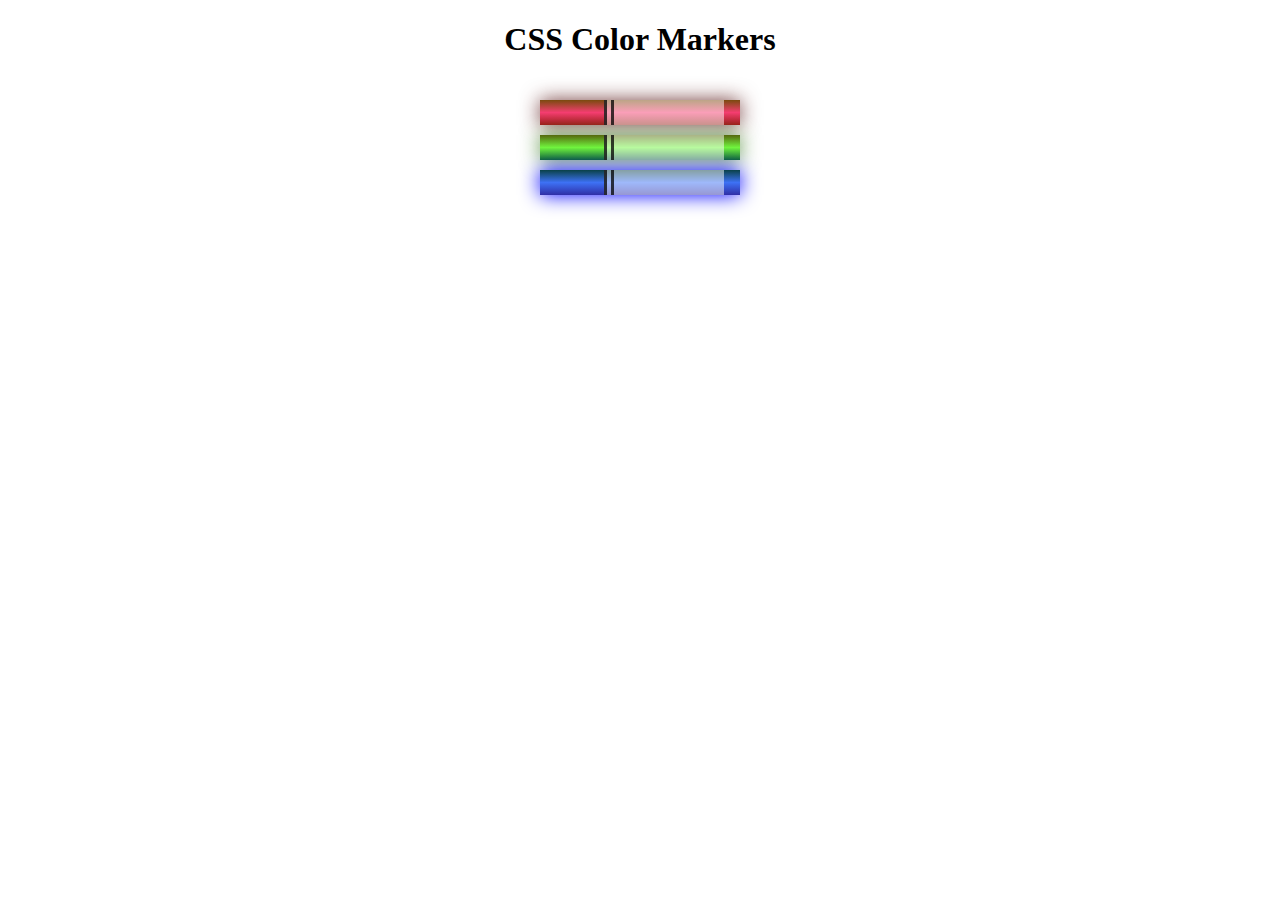
<file: color_markers/index.html>
<!DOCTYPE html>
<html lang="en">
  <head>
    <meta charset="utf-8">
    <meta name="viewport" content="width=device-width, initial-scale=1.0">
    <title>Colored Markers</title>
    <link rel="stylesheet" href="styles.css">
  </head>
  <body>
    <h1>CSS Color Markers</h1>
    <div class="container">
      <div class="marker red">
        <div class="cap"></div>
        <div class="sleeve"></div>
      </div>
      <div class="marker green">
        <div class="cap"></div>
        <div class="sleeve"></div>
      </div>
      <div class="marker blue">
        <div class="cap"></div>
        <div class="sleeve"></div>
      </div>
    </div>
  </body>
</html>
</file>
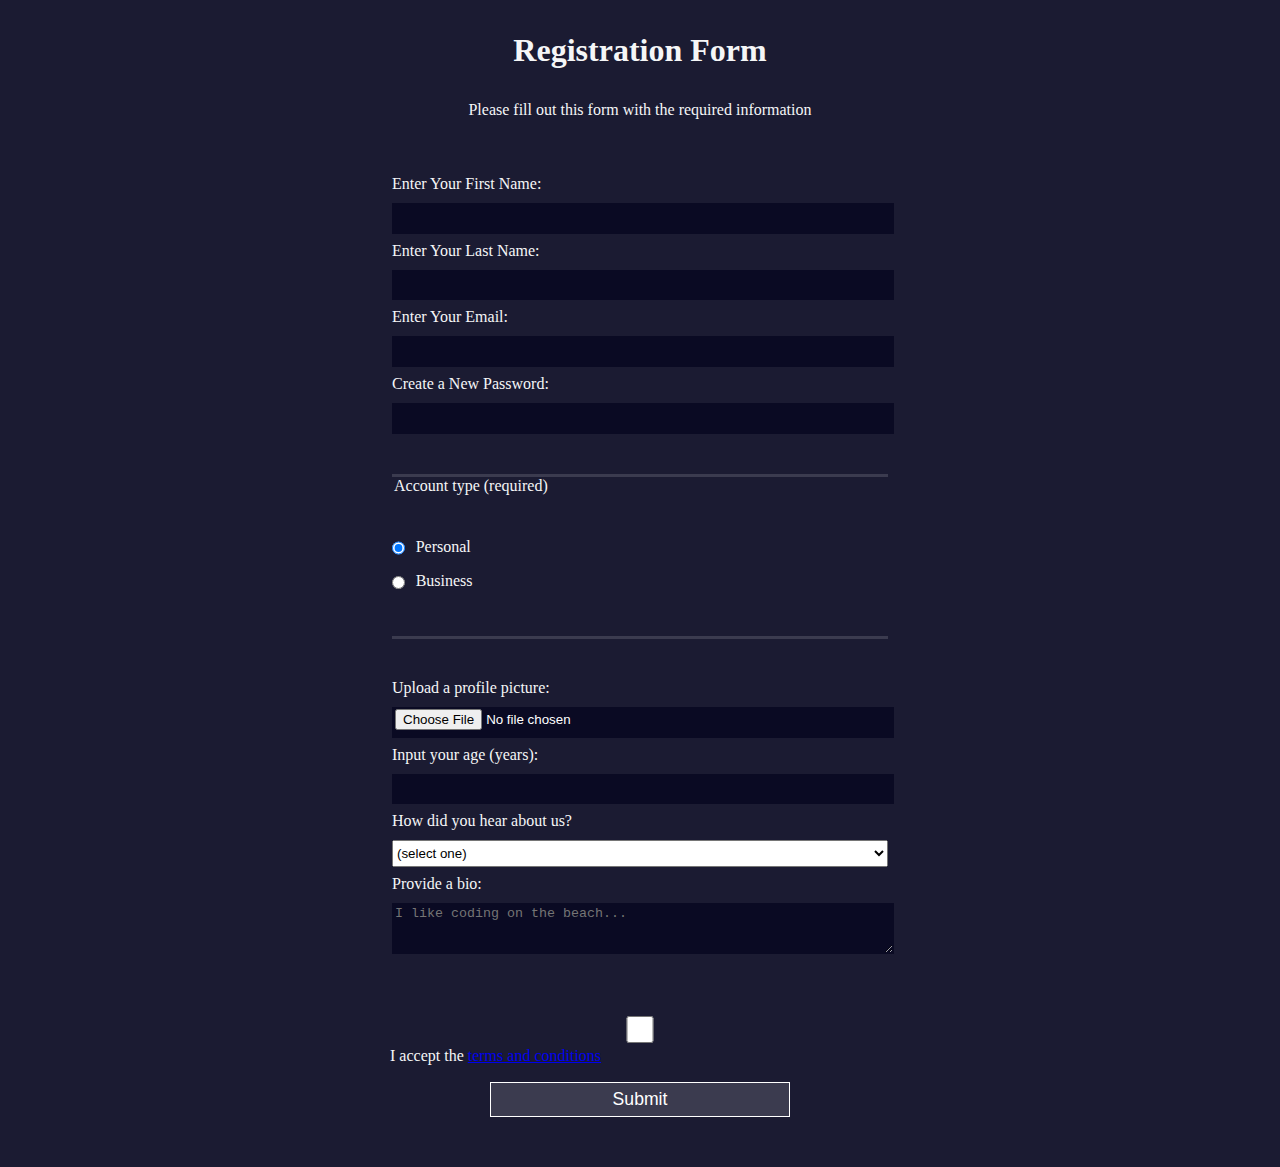
<file: registiration_form/index.html>
<!DOCTYPE html>
<html lang="en">
  <head>
    <meta charset="UTF-8">

    <meta name="viewport" content="width=device-width, initial-scale=1">

    <title>Registration Form</title>
    <link rel="stylesheet" href="styles.css" />
  </head>
  <body>
    <h1>Registration Form</h1>
    <p>Please fill out this form with the required information</p>
    <form method="post" action='https://register-demo.freecodecamp.org'>
      <fieldset>
        <label for="first-name">Enter Your First Name: <input id="first-name" name="first-name" type="text" required /></label>
        <label for="last-name">Enter Your Last Name: <input id="last-name" name="last-name" type="text" required /></label>
        <label for="email">Enter Your Email: <input id="email" name="email" type="email" required /></label>
        <label for="new-password">Create a New Password: <input id="new-password" name="new-password" type="password" pattern="[a-z0-5]{8,}" required /></label>
      </fieldset>
      <fieldset>
        <legend>Account type (required)</legend>
        <label for="personal-account"><input id="personal-account" type="radio" name="account-type" class="inline" checked /> Personal</label>
        <label for="business-account"><input id="business-account" type="radio" name="account-type" class="inline" /> Business</label>
      </fieldset>
      <fieldset>
        <label for="profile-picture">Upload a profile picture: <input id="profile-picture" type="file" name="file" /></label>
        <label for="age">Input your age (years): <input id="age" type="number" name="age" min="13" max="120" /></label>
        <label for="referrer">How did you hear about us?
          <select id="referrer" name="referrer">
            <option value="">(select one)</option>
            <option value="1">freeCodeCamp News</option>
            <option value="2">freeCodeCamp YouTube Channel</option>
            <option value="3">freeCodeCamp Forum</option>
            <option value="4">Other</option>
          </select>
        </label>
        <label for="bio">Provide a bio:
          <textarea id="bio" name="bio" rows="3" cols="30" placeholder="I like coding on the beach..."></textarea>
        </label>
      </fieldset>
      <label for="terms-and-conditions">
        <input id="terms-and-conditions" type="checkbox" required name="terms-and-conditions" /> I accept the <a href="https://www.freecodecamp.org/news/terms-of-service/">terms and conditions</a>
      </label>
      <input type="submit" value="Submit" />
    </form>
  </body>
</html>
</file>
<file: color_markers/styles.css>
h1 {
    text-align: center;
  }
  
  .container {
    background-color: rgb(255, 255, 255);
    padding: 10px 0;
  }
  
  .marker {
    width: 200px;
    height: 25px;
    margin: 10px auto;
  }
  
  .cap {
    width: 60px;
    height: 25px;
  }
  
  .sleeve {
    width: 110px;
    height: 25px;
    background-color: rgba(255, 255, 255, 0.5);
    border-left: 10px double rgba(0, 0, 0, 0.75);
  }
  
  .cap, .sleeve {
    display: inline-block;
  }
  
  .red {
    background: linear-gradient(rgb(122, 74, 14), rgb(245, 62, 113), rgb(162, 27, 27));
    box-shadow: 0 0 20px 0 rgba(83, 14, 14, 0.8);
  }
  
  .green {
    background: linear-gradient(#55680D, #71F53E, #116C31);
    box-shadow: 0 0 20px 0 #3B7E20CC;
  }
  .blue {
    background: linear-gradient(hsl(186, 76%, 16%), hsl(223, 90%, 60%), hsl(240, 56%, 42%));
    box-shadow: 0 0 20px 0 blue;
  }
</file>
<file: registiration_form/styles.css>
body {
    width: 100%;
    height: 100vh;
    margin: 0;
    background-color: #1b1b32;
    color: #f5f6f7;
    font-family: Tahoma;
    font-size: 16px;
  }
  
  h1, p {
    margin: 1em auto;
    text-align: center;
  }
  
  form {
    width: 60vw;
    max-width: 500px;
    min-width: 300px;
    margin: 0 auto;
    padding-bottom: 2em;
  }
  
  fieldset {
    border: none;
    padding: 2rem 0;
    border-bottom: 3px solid #3b3b4f;
  }
  
  fieldset:last-of-type {
    border-bottom: none;
  }
  
  label {
    display: block;
    margin: 0.5rem 0;
  }
  
  input,
  textarea,
  select {
    margin: 10px 0 0 0;
    width: 100%;
    min-height: 2em;
  }
  
  input, textarea {
    background-color: #0a0a23;
    border: 1px solid #0a0a23;
    color: #ffffff;
  }
  
  .inline {
    width: unset;
    margin: 0 0.5em 0 0;
    vertical-align: middle;
  }
  
  input[type="submit"] {
    display: block;
    width: 60%;
    margin: 1em auto;
    height: 2em;
    font-size: 1.1rem;
    background-color: #3b3b4f;
    border-color: white;
    min-width: 300px;
  }
  
  input[type="file"] {
    padding: 1px 2px;
  }
</file>
